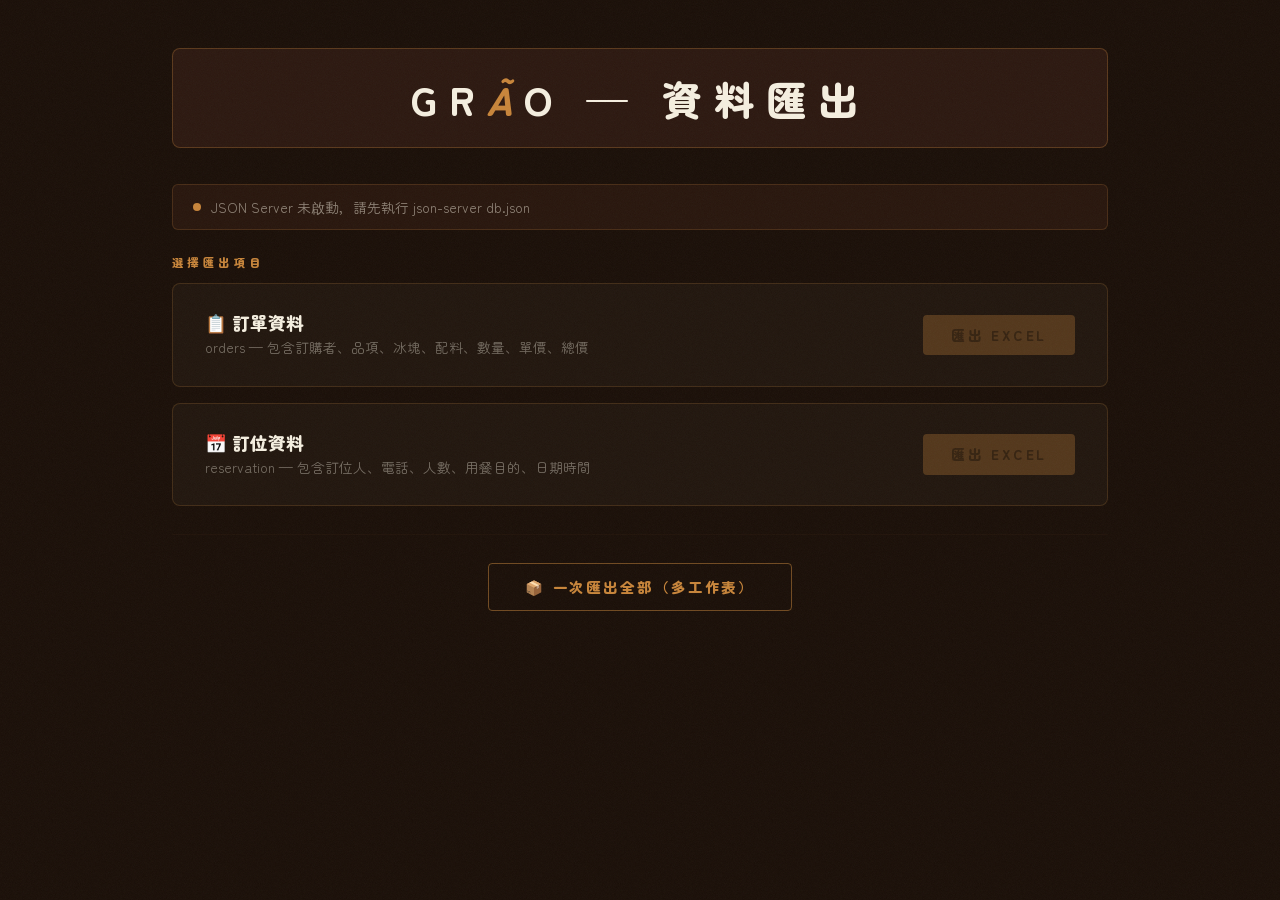
<file: jsonoutput.html>
<!DOCTYPE html>
<html lang="zh-TW">
<head>
<meta charset="UTF-8">
<meta name="viewport" content="width=device-width, initial-scale=1.0">
<title>GRÃO — 資料匯出</title>
<link rel="stylesheet" href="CSS (1)/bootstrap.css">
<link rel="stylesheet" href="CSS (1)/20260127-2 (1).css">
<script src="JS/xlsx.full.min.js"></script>
<style>
    *, a, button { cursor: none !important; }

    body {
        background: #1A0F08;
        color: #F5EFE0;
        font-family: 'Zen Maru Gothic', sans-serif;
        min-height: 100vh;
    }

    .container { max-width: 960px; padding-top: 48px; padding-bottom: 80px; }

    .page-title {
        font-size: clamp(1.8rem, 5vw, 2.5rem);
        letter-spacing: 0.3em;
        color: #F5EFE0;
        text-align: center;
        background: #2C1810;
        border: 1px solid rgba(200,133,58,0.3);
        border-radius: 8px;
        padding: 20px 12px 18px;
        margin-bottom: 36px;
    }
    .page-title span { color: #C8853A; font-style: italic; }

    .section-label {
        font-size: 0.7rem;
        letter-spacing: 0.4em;
        text-transform: uppercase;
        color: #C8853A;
        margin-bottom: 12px;
        display: block;
    }

    /* 匯出卡片 */
    .export-card {
        background: rgba(245,239,224,0.03);
        border: 1px solid rgba(200,133,58,0.2);
        border-radius: 8px;
        padding: 28px 32px;
        margin-bottom: 16px;
        display: flex;
        align-items: center;
        justify-content: space-between;
        flex-wrap: wrap;
        gap: 16px;
        transition: background 0.3s, border-color 0.3s;
    }
    .export-card:hover {
        background: rgba(245,239,224,0.05);
        border-color: rgba(200,133,58,0.4);
    }
    .export-card-info h3 {
        font-size: 1.1rem;
        color: #F5EFE0;
        margin-bottom: 4px;
    }
    .export-card-info p {
        font-size: 0.85rem;
        color: rgba(245,239,224,0.4);
        margin: 0;
    }

    .btn-export {
        background: #C8853A;
        color: #1A0F08;
        border: none;
        letter-spacing: 0.2em;
        text-transform: uppercase;
        padding: 10px 28px;
        border-radius: 4px;
        font-size: 0.85rem;
        transition: background 0.3s, transform 0.2s;
        white-space: nowrap;
    }
    .btn-export:hover { background: #D4A853; transform: translateY(-1px); }
    .btn-export:disabled { background: rgba(200,133,58,0.3); color: rgba(26,15,8,0.5); transform: none; }

    .btn-export-all {
        background: transparent;
        color: #C8853A;
        border: 1px solid rgba(200,133,58,0.5);
        letter-spacing: 0.2em;
        text-transform: uppercase;
        padding: 12px 36px;
        border-radius: 4px;
        font-size: 0.9rem;
        transition: all 0.3s;
    }
    .btn-export-all:hover {
        background: rgba(200,133,58,0.1);
        border-color: #C8853A;
        color: #D4A853;
    }

    /* 狀態提示 */
    .status-bar {
        background: rgba(44,24,16,0.8);
        border: 1px solid rgba(200,133,58,0.2);
        border-radius: 6px;
        padding: 12px 20px;
        font-size: 0.85rem;
        color: rgba(245,239,224,0.5);
        margin-bottom: 24px;
        display: flex;
        align-items: center;
        gap: 10px;
    }
    .status-dot {
        width: 8px; height: 8px;
        border-radius: 50%;
        background: #5EBB4B;
        flex-shrink: 0;
        animation: pulse 2s infinite;
    }
    .status-dot.error { background: #C8853A; animation: none; }
    @keyframes pulse {
        0%, 100% { opacity: 1; }
        50% { opacity: 0.3; }
    }

    hr.divider {
        border: none;
        border-top: 1px solid rgba(200,133,58,0.15);
        margin: 28px 0;
    }

    /* CURSOR */
    #cursor-dot {
        position: fixed; width: 8px; height: 8px;
        background: #C8853A; border-radius: 50%;
        pointer-events: none; z-index: 10000;
        transform: translate(-50%, -50%);
        transition: width 0.3s, height 0.3s, background 0.3s;
        mix-blend-mode: screen;
    }
    #cursor-ring {
        position: fixed; width: 36px; height: 36px;
        border: 1px solid rgba(200,133,58,0.5); border-radius: 50%;
        pointer-events: none; z-index: 10000;
        transform: translate(-50%, -50%);
        transition: width 0.4s cubic-bezier(.23,1,.32,1), height 0.4s cubic-bezier(.23,1,.32,1);
        mix-blend-mode: screen;
    }
    body.cursor-hover #cursor-dot  { width: 16px; height: 16px; background: #D4A853; }
    body.cursor-hover #cursor-ring { width: 56px; height: 56px; border-color: rgba(212,168,83,0.5); }
    #trail-canvas { position: fixed; inset: 0; pointer-events: none; z-index: 9997; opacity: 0.25; }
</style>
</head>
<body>

<div id="cursor-dot"></div>
<div id="cursor-ring"></div>
<canvas id="trail-canvas"></canvas>

<div class="container">
    <div class="page-title fw-900">GR<span>Ã</span>O — 資料匯出</div>

    <div id="status-bar" class="status-bar">
        <div class="status-dot" id="status-dot"></div>
        <span id="status-text">正在連線至 JSON Server...</span>
    </div>

    <span class="section-label fw-900">選擇匯出項目</span>

    <!-- 訂單 -->
    <div class="export-card">
        <div class="export-card-info">
            <h3 class="fw-900">📋 訂單資料 <span id="orders-count" style="color:#C8853A;font-size:0.85rem;"></span></h3>
            <p>orders — 包含訂購者、品項、冰塊、配料、數量、單價、總價</p>
        </div>
        <button class="btn-export fw-900" id="btn-orders" onclick="exportSheet('orders')">匯出 Excel</button>
    </div>

    <!-- 訂位 -->
    <div class="export-card">
        <div class="export-card-info">
            <h3 class="fw-900">📅 訂位資料 <span id="reservation-count" style="color:#C8853A;font-size:0.85rem;"></span></h3>
            <p>reservation — 包含訂位人、電話、人數、用餐目的、日期時間</p>
        </div>
        <button class="btn-export fw-900" id="btn-reservation" onclick="exportSheet('reservation')">匯出 Excel</button>
    </div>

    <hr class="divider">

    <div class="text-center">
        <button class="btn-export-all fw-900" onclick="exportAll()">📦 一次匯出全部（多工作表）</button>
    </div>
</div>

<script>
const BASE = 'http://localhost:3000';

// 欄位中文對照
const HEADERS = {
    orders: {
        id: 'ID', username: '訂購者', pname: '品項', ice: '冰塊',
        toppings: '配料', quantity: '數量', unit_price: '單價',
        topping_fee: '配料費', total_price: '總價', remark: '備註',
        status: '狀態', date: '日期', time: '時間', created_at: '建立時間', updated_at: '更新時間'
    },
    reservation: {
        id: 'ID', username: '訂位人', phone: '電話', member: '人數', guests: '用餐人數',
        purpose: '用餐目的', date: '訂位日期', time: '訂位時間',
        remark: '備註', created_at: '建立時間'
    }
};

// 資料格式化
function formatRow(item, type) {
    const map = HEADERS[type] || {};
    const row = {};
    for (const [key, label] of Object.entries(map)) {
        if (key in item) {
            let val = item[key];
            if (Array.isArray(val)) val = val.join('、');
            row[label] = val ?? '';
        }
    }
    return row;
}

// 從 JSON Server 拉資料
async function fetchData(endpoint) {
    const res = await fetch(`${BASE}/${endpoint}`);
    if (!res.ok) throw new Error(`無法取得 ${endpoint}`);
    return res.json();
}

// 匯出單一工作表
async function exportSheet(type) {
    const btn = document.getElementById(`btn-${type}`);
    btn.disabled = true;
    btn.textContent = '匯出中...';
    try {
        const data = await fetchData(type);
        const rows = data.map(item => formatRow(item, type));
        const ws = XLSX.utils.json_to_sheet(rows);

        // 欄寬自動調整
        const cols = Object.keys(rows[0] || {});
        ws['!cols'] = cols.map(k => ({ wch: Math.max(k.length * 2, 12) }));

        const wb = XLSX.utils.book_new();
        XLSX.utils.book_append_sheet(wb, ws, type === 'orders' ? '訂單' : '訂位');

        const filename = `GRÃO_${type}_${new Date().toLocaleDateString('zh-TW').replace(/\//g,'-')}.xlsx`;
        XLSX.writeFile(wb, filename);

        btn.textContent = '✓ 完成';
        setTimeout(() => { btn.textContent = '匯出 Excel'; btn.disabled = false; }, 2000);
    } catch (e) {
        btn.textContent = '✗ 失敗';
        btn.disabled = false;
        alert('匯出失敗，請確認 JSON Server 正在執行中');
    }
}

// 匯出全部（多工作表）
async function exportAll() {
    try {
        const [orders, reservation] = await Promise.all([
            fetchData('orders'),
            fetchData('reservation')
        ]);

        const wb = XLSX.utils.book_new();

        const wsOrders = XLSX.utils.json_to_sheet(orders.map(i => formatRow(i, 'orders')));
        wsOrders['!cols'] = Object.keys(HEADERS.orders).map(() => ({ wch: 16 }));
        XLSX.utils.book_append_sheet(wb, wsOrders, '訂單');

        const wsResv = XLSX.utils.json_to_sheet(reservation.map(i => formatRow(i, 'reservation')));
        wsResv['!cols'] = Object.keys(HEADERS.reservation).map(() => ({ wch: 16 }));
        XLSX.utils.book_append_sheet(wb, wsResv, '訂位');

        const filename = `GRÃO_全部資料_${new Date().toLocaleDateString('zh-TW').replace(/\//g,'-')}.xlsx`;
        XLSX.writeFile(wb, filename);
    } catch (e) {
        alert('匯出失敗，請確認 JSON Server 正在執行中');
    }
}

// 連線狀態檢查
async function checkStatus() {
    const dot = document.getElementById('status-dot');
    const text = document.getElementById('status-text');
    try {
        const [o, r] = await Promise.all([fetchData('orders'), fetchData('reservation')]);
        dot.className = 'status-dot';
        text.textContent = `JSON Server 連線正常 ─ 訂單 ${o.length} 筆 / 訂位 ${r.length} 筆`;
        document.getElementById('orders-count').textContent = `(${o.length} 筆)`;
        document.getElementById('reservation-count').textContent = `(${r.length} 筆)`;
    } catch {
        dot.className = 'status-dot error';
        text.textContent = 'JSON Server 未啟動，請先執行 json-server db.json';
        document.querySelectorAll('.btn-export').forEach(b => b.disabled = true);
    }
}

checkStatus();

// Cursor
(function () {
    const canvas = document.getElementById('trail-canvas');
    const ctx = canvas.getContext('2d');
    canvas.width = window.innerWidth; canvas.height = window.innerHeight;
    let mx = -200, my = -200, cx = 0, cy = 0;
    const trail = [], MAX = 28;
    document.addEventListener('mousemove', e => { mx = e.clientX; my = e.clientY; });
    function lerp(a, b, t) { return a + (b - a) * t; }
    function animateTrail() {
        requestAnimationFrame(animateTrail);
        cx = lerp(cx, mx, 0.18); cy = lerp(cy, my, 0.18);
        trail.push({ x: cx, y: cy });
        if (trail.length > MAX) trail.shift();
        ctx.clearRect(0, 0, canvas.width, canvas.height);
        for (let i = 1; i < trail.length; i++) {
            const p0 = trail[i-1], p1 = trail[i];
            ctx.beginPath(); ctx.moveTo(p0.x, p0.y); ctx.lineTo(p1.x, p1.y);
            ctx.strokeStyle = `rgba(200,133,58,${(i/trail.length)*0.35})`;
            ctx.lineWidth = (i/trail.length)*7; ctx.lineCap = 'round'; ctx.stroke();
        }
    }
    animateTrail();
    window.addEventListener('resize', () => { canvas.width = window.innerWidth; canvas.height = window.innerHeight; });
    const dot = document.getElementById('cursor-dot'), ring = document.getElementById('cursor-ring');
    let rx = 0, ry = 0;
    function animCursor() {
        requestAnimationFrame(animCursor);
        dot.style.left = mx + 'px'; dot.style.top = my + 'px';
        rx += (mx - rx) * 0.12; ry += (my - ry) * 0.12;
        ring.style.left = rx + 'px'; ring.style.top = ry + 'px';
    }
    animCursor();
    document.querySelectorAll('a, button').forEach(el => {
        el.addEventListener('mouseenter', () => document.body.classList.add('cursor-hover'));
        el.addEventListener('mouseleave', () => document.body.classList.remove('cursor-hover'));
    });
})();
</script>

</body>
</html>
</file>
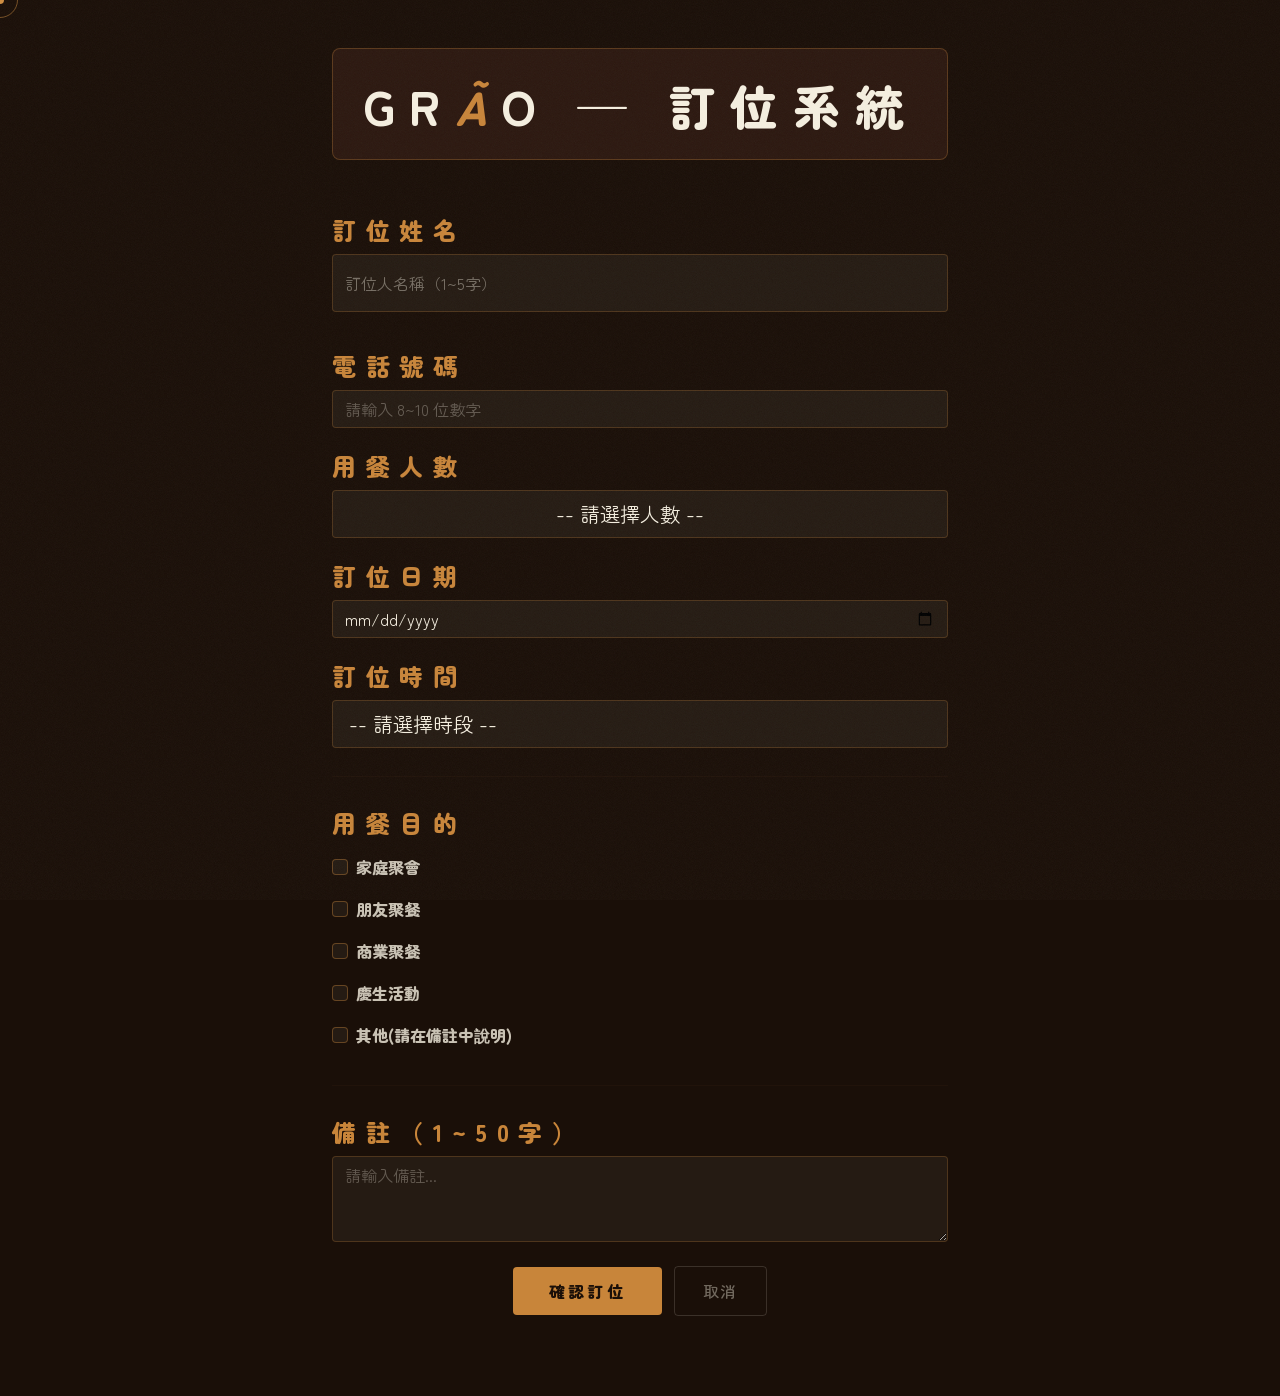
<file: reservation.html>
<!DOCTYPE html>
<html lang="zh-TW">

<head>
    <meta charset="UTF-8">
    <meta name="viewport" content="width=device-width, initial-scale=1.0">
    <title>GRÃO — 訂位系統</title>
    <link rel="stylesheet" href="CSS (1)/bootstrap.css">
    <link rel="stylesheet" href="CSS (1)/20260127-2 (1).css">
    <style>
        /* ── 覆蓋系統游標 ── */
        *, a, button, input, select, textarea, label {
            cursor: none !important;
        }

        /* ── 咖啡色系主題 ── */
        body {
            background: #1A0F08;
            color: #F5EFE0;
            font-family: 'Zen Maru Gothic', sans-serif;
        }

        .container {
            max-width: 640px;
            padding-top: 48px;
            padding-bottom: 80px;
        }

        /* 標題 */
        .page-title {
            font-size: clamp(2rem, 6vw, 3rem);
            /* font-weight via .fw-900 */
            letter-spacing: 0.3em;
            color: #F5EFE0;
            text-align: center;
            background: #2C1810;
            border: 1px solid rgba(200,133,58,0.3);
            border-radius: 8px;
            padding: 20px 12px 18px;
            margin-bottom: 32px;
        }
        .page-title span { color: #C8853A; font-style: italic; }

        /* 區塊標籤 */
        .field-label {
            font-size: 1.5rem;
            letter-spacing: 0.4em;
            text-transform: uppercase;
            color: #C8853A;
            margin-bottom: 6px;
            margin-top: 20px;
            display: block;
        }

        /* input / select / textarea */
        .form-control, .form-select {
            background: rgba(245,239,224,0.05) !important;
            border: 1px solid rgba(200,133,58,0.25) !important;
            color: #F5EFE0 !important;
            border-radius: 4px !important;
        }
        .form-control::placeholder { color: rgba(245,239,224,0.3) !important; }
        .form-control:focus, .form-select:focus {
            background: rgba(245,239,224,0.08) !important;
            border-color: #C8853A !important;
            box-shadow: 0 0 0 2px rgba(200,133,58,0.2) !important;
            color: #F5EFE0 !important;
        }
        .form-select option { background: #2C1810; color: #F5EFE0; }

        /* floating label */
        .form-floating label { color: rgba(245,239,224,0.4) !important; }
        .form-floating > .form-control:focus ~ label,
        .form-floating > .form-control:not(:placeholder-shown) ~ label {
            color: #C8853A !important;
        }

        /* checkbox */
        .form-check-input {
            background-color: rgba(245,239,224,0.05) !important;
            border-color: rgba(200,133,58,0.4) !important;
        }
        .form-check-input:checked {
            background-color: #C8853A !important;
            border-color: #C8853A !important;
        }
        .form-check-label { color: rgba(245,239,224,0.8); }

        /* valid / invalid */
        .valid-feedback   { color: #5EBB4B; }
        .invalid-feedback { color: #C8853A; }

        /* 備註區塊 */
        .section-divider {
            border: none;
            border-top: 1px solid rgba(200,133,58,0.15);
            margin: 28px 0;
        }

        /* 確認 / 取消 按鈕 */
        .btn-confirm {
            background: #C8853A;
            color: #1A0F08;
            border: none;
            /* font-weight via .fw-900 */
            letter-spacing: 0.2em;
            text-transform: uppercase;
            padding: 12px 36px;
            border-radius: 4px;
            transition: background 0.3s, transform 0.2s;
        }
        .btn-confirm:hover { background: #D4A853; transform: translateY(-1px); }

        .btn-cancel {
            background: transparent;
            color: rgba(245,239,224,0.4);
            border: 1px solid rgba(245,239,224,0.15);
            /* font-weight via .fw-500 */
            letter-spacing: 0.1em;
            padding: 12px 28px;
            border-radius: 4px;
            transition: border-color 0.3s, color 0.3s;
        }
        .btn-cancel:hover { border-color: rgba(245,239,224,0.4); color: #F5EFE0; }

        /* 明細區塊 */
        .showcast { margin-top: 40px; }
        .detail-title {
            font-size: clamp(1.5rem, 4vw, 2rem);
            /* font-weight via .fw-900 */
            letter-spacing: 0.2em;
            color: #D4A853;
            text-align: center;
            border: 1px solid rgba(200,133,58,0.3);
            border-radius: 8px;
            padding: 16px;
            margin-bottom: 16px;
            background: rgba(44,24,16,0.6);
        }
        #showlist {
            background: rgba(245,239,224,0.03);
            border: 1px solid rgba(200,133,58,0.2) !important;
            border-radius: 8px !important;
        }
        #showlist h1 {
            font-size: 1.1rem;
            color: #F5EFE0;
            border-bottom: 1px solid rgba(245,239,224,0.06);
            padding: 10px 0;
            margin: 0;
        }
        #showlist h1:last-child { border-bottom: none; }

        .btn-order {
            background: #C8853A;
            color: #1A0F08;
            border: none;
            /* font-weight via .fw-900 */
            letter-spacing: 0.2em;
            text-transform: uppercase;
            padding: 14px 48px;
            border-radius: 4px;
            margin-top: 16px;
            transition: background 0.3s;
        }
        .btn-order:hover { background: #D4A853; }

        /* ── CUSTOM CURSOR ── */
        #cursor-dot {
            position: fixed;
            width: 8px; height: 8px;
            background: #C8853A;
            border-radius: 50%;
            pointer-events: none;
            z-index: 10000;
            transform: translate(-50%, -50%);
            transition: width 0.3s, height 0.3s, background 0.3s;
            mix-blend-mode: screen;
        }
        #cursor-ring {
            position: fixed;
            width: 36px; height: 36px;
            border: 1px solid rgba(200,133,58,0.5);
            border-radius: 50%;
            pointer-events: none;
            z-index: 10000;
            transform: translate(-50%, -50%);
            transition: width 0.4s cubic-bezier(.23,1,.32,1), height 0.4s cubic-bezier(.23,1,.32,1), opacity 0.3s;
            mix-blend-mode: screen;
        }
        body.cursor-hover #cursor-dot  { width: 16px; height: 16px; background: #D4A853; }
        body.cursor-hover #cursor-ring { width: 56px; height: 56px; border-color: rgba(212,168,83,0.5); }

        /* ── MOTION BLUR TRAIL ── */
        #trail-canvas {
            position: fixed;
            inset: 0;
            pointer-events: none;
            z-index: 9997;
            opacity: 0.25;
        }
    </style>
</head>

<body>

    <!-- CURSOR -->
    <div id="cursor-dot"></div>
    <div id="cursor-ring"></div>
    <canvas id="trail-canvas"></canvas>

    <div class="container">
        <div class="page-title fw-900">GR<span>Ã</span>O — 訂位系統</div>

        <div class="row mt-2">
            <span class="field-label fw-900">訂位姓名</span>
            <div class="col-12">
                <div class="form-floating mb-3">
                    <input type="text" class="form-control" placeholder="" id="name01">
                    <label for="">訂位人名稱（1~5字）</label>
                    <div class="valid-feedback">輸入符合規定</div>
                    <div class="invalid-feedback">輸入不符合規定</div>
                </div>
            </div>
        </div>

        <span class="field-label fw-900">電話號碼</span>
        <div class="row">
            <div class="col-12">
                <input type="text" class="form-control" placeholder="請輸入 8~10 位數字" id="name02">
                <div class="valid-feedback">輸入符合規定</div>
                <div class="invalid-feedback">輸入不符合規定</div>
            </div>
        </div>

        <span class="field-label fw-900">用餐人數</span>
        <div class="row my-1">
            <div class="col-12">
                <select name="" id="people" class="form-select form-select-lg">
                    <option value="" class="text-center" disabled selected>-- 請選擇人數 --</option>
                    <option value="1~2人">1~2人</option>
                    <option value="3~4人">3~4人</option>
                    <option value="4~8人">4~8人</option>
                    <option value="8人以上">8人以上（請先預繳訂金）</option>
                </select>
            </div>
        </div>

        <span class="field-label fw-900">訂位日期</span>
        <div class="row my-1">
            <div class="col-12">
                <input type="date" class="form-control" id="resv_date">
                <div class="valid-feedback">輸入符合規定</div>
                <div class="invalid-feedback">請選擇日期</div>
            </div>
        </div>

        <span class="field-label fw-900">訂位時間</span>
        <div class="row my-1">
            <div class="col-12">
                <select id="resv_time" class="form-select form-select-lg">
                    <option value="" disabled selected>-- 請選擇時段 --</option>
                    <option value="08:00">08:00</option>
                    <option value="08:30">08:30</option>
                    <option value="09:00">09:00</option>
                    <option value="09:30">09:30</option>
                    <option value="10:00">10:00</option>
                    <option value="10:30">10:30</option>
                    <option value="11:00">11:00</option>
                    <option value="11:30">11:30</option>
                    <option value="12:00">12:00</option>
                    <option value="12:30">12:30</option>
                    <option value="13:00">13:00</option>
                    <option value="13:30">13:30</option>
                    <option value="14:00">14:00</option>
                    <option value="14:30">14:30</option>
                    <option value="15:00">15:00</option>
                    <option value="15:30">15:30</option>
                    <option value="16:00">16:00</option>
                    <option value="16:30">16:30</option>
                    <option value="17:00">17:00</option>
                    <option value="17:30">17:30</option>
                    <option value="18:00">18:00</option>
                    <option value="18:30">18:30</option>
                </select>
                <div class="valid-feedback">輸入符合規定</div>
                <div class="invalid-feedback">請選擇時間</div>
            </div>
        </div>


        <hr class="section-divider">
        <span class="field-label fw-900">用餐目的</span>
        <div class="row">
            <div class="col-12 my-2">
                <div class="form-check">
                    <input type="checkbox" name="add" class="form-check-input name03" value="家庭聚會">
                    <label class="form-check-label fw-900">家庭聚會</label>
                </div>
            </div>
            <div class="col-12 my-2">
                <div class="form-check">
                    <input type="checkbox" name="add" class="form-check-input name03" value="朋友聚餐">
                    <label class="form-check-label fw-900">朋友聚餐</label>
                </div>
            </div>
            <div class="col-12 my-2">
                <div class="form-check">
                    <input type="checkbox" name="add" class="form-check-input name03" value="商業聚餐">
                    <label class="form-check-label fw-900">商業聚餐</label>
                </div>
            </div>
            <div class="col-12 my-2">
                <div class="form-check">
                    <input type="checkbox" name="add" class="form-check-input name03" value="慶生活動">
                    <label class="form-check-label fw-900">慶生活動</label>
                </div>
            </div>
            <div class="col-12 my-2">
                <div class="form-check">
                    <input type="checkbox" name="add" class="form-check-input name03" value="其他">
                    <label class="form-check-label fw-900">其他(請在備註中說明)</label>
                </div>
            </div>
        </div>

        <hr class="section-divider">
        <span class="field-label fw-900">備註（1~50字）</span>
        <div class="row mb-3">
            <div class="col-12">
                <textarea id="remark" class="form-control" rows="3" placeholder="請輸入備註..."></textarea>
            </div>
        </div>

        <div class="text-center mt-4">
            <button class="btn btn-confirm fw-900 me-2" id="check">確認訂位</button>
            <button class="btn btn-cancel fw-500">取消</button>
        </div>

        <div class="showcast d-none">
            <div class="col-md-12 mt-5">
                <div class="detail-title fw-900">訂位明細</div>
            </div>
            <div class="border border-3 rounded-4 shadow-sm p-3 mb-2" id="showlist">
                <h1 class="fw-900">訂位資訊載入中...</h1>
            </div>
            <div class="text-center">
                <button class="btn btn-order fw-900 reservation_btn">確認訂單</button>
            </div>
        </div>
    </div>

    <script src="JS/bootstrap.bundle.js"></script>
    <script src="JS/jquery-4.0.0.js"></script>
    <script>
        let flag_name01 = false;
        let flag_name02 = false;
        let flag_ice = false;
        let flag_date = false;
        let flag_time = false;
        let flag_chk_content = [];
        let uniPrice = 0;
        let totalPrice = 0;
        let chk_content = [];

        $(function () {
            $('#name01').blur(function () {
                if ($(this).val().length > 0 && $(this).val().length < 6) {
                    $(this).removeClass("is-invalid").addClass("is-valid");
                    flag_name01 = true;
                } else {
                    $(this).removeClass("is-valid").addClass("is-invalid");
                    flag_name01 = false;
                }
            });

            $('#name02').blur(function () {
                if ($(this).val().length > 8 && $(this).val().length < 11) {
                    $(this).removeClass("is-invalid").addClass("is-valid");
                    flag_name02 = true;
                } else {
                    $(this).removeClass("is-valid").addClass("is-invalid");
                    flag_name02 = false;
                }
            });


            $('#resv_date').on('change', function () {
                if ($(this).val()) {
                    $(this).removeClass("is-invalid").addClass("is-valid");
                    flag_date = true;
                } else {
                    $(this).removeClass("is-valid").addClass("is-invalid");
                    flag_date = false;
                }
            });

            $('#resv_time').on('change', function () {
                if ($(this).val()) {
                    $(this).removeClass("is-invalid").addClass("is-valid");
                    flag_time = true;
                } else {
                    $(this).removeClass("is-valid").addClass("is-invalid");
                    flag_time = false;
                }
            });

            $('#people').change(function () {
                $(this).removeClass("is-invalid").addClass("is-valid");
                flag_ice = true;
            });

            $("#check").click(function () {
                if (flag_name01 && flag_name02 && flag_ice && flag_date && flag_time) {
                    chk_content = [];
                    $("input[name='add']:checked").each(function () {
                        chk_content.push($(this).val());
                    });
                    $('.showcast').removeClass('d-none');
                    let strHTML = `<h1 class="fw-900">訂位人: ${$('#name01').val()}</h1>
                                   <h1 class="fw-900">電話: ${$('#name02').val()}</h1>
                                   <h1 class="fw-900">用餐人數: ${$('#people').val()}</h1>
                                   <h1 class="fw-900">訂位日期: ${$('#resv_date').val()}</h1>
                                   <h1 class="fw-900">訂位時間: ${$('#resv_time').val()}</h1>
                                   <h1 class="fw-900">用餐目的: ${chk_content.join("、") || '未填寫'}</h1>
                                   <h1 class="fw-900">備註: ${$('#remark').val() || '無'}</h1>`;
                    $("#showlist").html(strHTML);
                } else {
                    alert("表單欄位有錯!");
                }
            });

            $(".reservation_btn").click(function () {
                let reservationData = {
                    username: $('#name01').val(),
                    phone: $('#name02').val(),
                    member: $('#people').val(),
                    date: $('#resv_date').val(),
                    time: $('#resv_time').val(),
                    purpose: chk_content,
                    remark: $('#remark').val(),
                    created_at: new Date().toLocaleString()
                };
                $.ajax({
                    type: "POST",
                    url: "http://localhost:3000/reservation",
                    contentType: "application/json",
                    data: JSON.stringify(reservationData),
                    success: function (data) { alert("訂位成功!"); },
                    error: function () { alert("訂位失敗!"); }
                });
            });
        });
    </script>

    <!-- ── CURSOR & TRAIL SCRIPTS ── -->
    <script>
        /* ═══════════════════════════════════════════
           MOTION BLUR TRAIL CANVAS
        ═══════════════════════════════════════════ */
        (function () {
            const canvas = document.getElementById('trail-canvas');
            const ctx = canvas.getContext('2d');
            canvas.width = window.innerWidth;
            canvas.height = window.innerHeight;

            let mx = -200, my = -200;
            const trail = [];
            const MAX = 28;

            document.addEventListener('mousemove', e => { mx = e.clientX; my = e.clientY; });

            function lerp(a, b, t) { return a + (b - a) * t; }

            let cx = mx, cy = my;
            function animateTrail() {
                requestAnimationFrame(animateTrail);
                cx = lerp(cx, mx, 0.18);
                cy = lerp(cy, my, 0.18);
                trail.push({ x: cx, y: cy });
                if (trail.length > MAX) trail.shift();

                ctx.clearRect(0, 0, canvas.width, canvas.height);
                for (let i = 1; i < trail.length; i++) {
                    const p0 = trail[i - 1], p1 = trail[i];
                    const alpha = (i / trail.length) * 0.35;
                    const radius = (i / trail.length) * 7;
                    ctx.beginPath();
                    ctx.moveTo(p0.x, p0.y);
                    ctx.lineTo(p1.x, p1.y);
                    ctx.strokeStyle = `rgba(200,133,58,${alpha})`;
                    ctx.lineWidth = radius;
                    ctx.lineCap = 'round';
                    ctx.stroke();
                }
            }
            animateTrail();

            window.addEventListener('resize', () => {
                canvas.width = window.innerWidth;
                canvas.height = window.innerHeight;
            });
        })();

        /* ═══════════════════════════════════════════
           CUSTOM CURSOR
        ═══════════════════════════════════════════ */
        (function () {
            const dot = document.getElementById('cursor-dot');
            const ring = document.getElementById('cursor-ring');
            let rx = 0, ry = 0, mx = 0, my = 0;

            document.addEventListener('mousemove', e => { mx = e.clientX; my = e.clientY; });

            function animCursor() {
                requestAnimationFrame(animCursor);
                dot.style.left = mx + 'px';
                dot.style.top = my + 'px';
                rx += (mx - rx) * 0.12;
                ry += (my - ry) * 0.12;
                ring.style.left = rx + 'px';
                ring.style.top = ry + 'px';
            }
            animCursor();

            document.querySelectorAll('a, button, input, select, textarea, label, .form-check').forEach(el => {
                el.addEventListener('mouseenter', () => document.body.classList.add('cursor-hover'));
                el.addEventListener('mouseleave', () => document.body.classList.remove('cursor-hover'));
            });
        })();
    </script>

</body>
</html>
</file>
<file: CSS (1)/20260127-2 (1).css>
/* 字型Google font */
/* @import url('https://fonts.googleapis.com/css2?family=Noto+Sans+TC:wght@100..900&display=swap'); */

/* @import url('https://fonts.googleapis.com/css2?family=Dela+Gothic+One&display=swap'); */

@import url('https://fonts.googleapis.com/css2?family=Zen+Maru+Gothic:wght@300;400;500;700;900&display=swap');

body {
    /* font-family: "Noto Sans TC", sans-serif; */

    /* font-family: "Dela Gothic One", sans-serif; */

    font-family: "Zen Maru Gothic", sans-serif;

}



:root {
    --color-1c: #E4DACE;
    --color-2c: #E5BB4B;
    --color-3c: #D88E2F;
    --color-4c: #498EAF;
    --color-5c: #631F16;
    --color-6c: #5EBB4B;
    /* 暖調混色系 ⭐推薦 */
    --blend-sunset: #DC9C3D;
    /* #D88E2F + #E5BB4B 混合 */
    --blend-terracotta: #A6563A;
    /* #D88E2F + #631F16 混合 */
    --blend-sage: #6FA757;
    /* #5EBB4B + #498EAF 混合 */
    --blend-sand: #E7C482;
    /* #E4DACE + #E5BB4B 混合 */
    --blend-clay: #937053;
    /* #631F16 + #E4DACE 混合 */
    --blend-teal: #579F7D;
    /* #498EAF + #5EBB4B 混合 */
    /* 深淺混調 */
    --mixed-bronze: #8E5823;
    /* #D88E2F + #631F16 混合 */
    --mixed-olive: #6EA44D;
    /* #5EBB4B + #631F16 混合 */
    --mixed-slate: #5E8398;
    /* #498EAF + #631F16 混合 */
    --mixed-gold: #DFB456;
    /* #E5BB4B + #D88E2F 混合 */
    --mixed-mint: #74BB56;
    /* #5EBB4B + #E5BB4B 混合 */
    --mixed-ocean: #63A27D;
    /* #498EAF + #5EBB4B 混合 */
    /* 三色混調 */
    --triple-autumn: #B28E40;
    /* #D88E2F + #E5BB4B + #631F16 */
    --triple-forest: #628E6D;
    /* #5EBB4B + #498EAF + #631F16 */
    --triple-sunset: #CD9C52;
    /* #D88E2F + #E5BB4B + #E4DACE */
    --triple-earth: #8B7152;
    /* #631F16 + #D88E2F + #E4DACE */
    --triple-meadow: #81A66F;
    /* #5EBB4B + #E4DACE + #498EAF */
    --triple-dusk: #7A7B6E;
    /* #498EAF + #631F16 + #E4DACE */
    /* 柔和混色 */
    --soft-apricot: #E3AE6D;
    /* #E5BB4B + #E4DACE + #D88E2F */
    --soft-moss: #85B076;
    /* #5EBB4B + #E4DACE 混合 */
    --soft-storm: #7EA0A4;
    /* #498EAF + #E4DACE 混合 */
    --soft-cocoa: #946B5A;
    /* #631F16 + #D88E2F + #E4DACE */
    --soft-honey: #E8C179;
    /* #E5BB4B + #E4DACE 混合 */
    --soft-pine: #74A77D;
    /* #5EBB4B + #498EAF + #E4DACE */
    /* 對比混調 */
    --contrast-rust: #AA6E32;
    /* #D88E2F + #631F16 深度混合 */
    --contrast-seafoam: #6DAA87;
    /* #5EBB4B + #498EAF 均勻混合 */
    --contrast-amber: #D5A045;
    /* #E5BB4B + #D88E2F 混合 */
    --contrast-taupe: #AE9380;
    /* #631F16 + #E4DACE + #D88E2F */
    --contrast-jade: #5CA96F;
    /* #5EBB4B + #498EAF 偏綠 */
    --contrast-camel: #C99A64;
    /* #D88E2F + #E5BB4B + #E4DACE */
    /* 灰調混色 */
    --muted-copper: #A57D56;
    /* #D88E2F + #631F16 + #498EAF */
    --muted-olive: #7A9569;
    /* #5EBB4B + #631F16 + #E4DACE */
    --muted-steel: #748A8F;
    /* #498EAF + #631F16 + #E4DACE */
    --muted-brass: #B89C63;
    /* #E5BB4B + #631F16 + #498EAF */
    --muted-sage: #8DA27B;
    /* #5EBB4B + #E4DACE + #631F16 */
    --muted-denim: #6D8588;
    /* #498EAF + #631F16 混合 */
}

/* 文字相關 */
.fw-100 {
    font-weight: 100;
}

.fw-200 {
    font-weight: 200;
}

.fw-300 {
    font-weight: 300;
}

.fw-400 {
    font-weight: 400;
}

.fw-500 {
    font-weight: 500;
}

.fw-600 {
    font-weight: 600;
}

.fw-700 {
    font-weight: 700;
}

.fw-800 {
    font-weight: 800;
}

.fw-900 {
    font-weight: 900;
}

.title-1 {
    font-size: 36px;
    font-weight: 900;
    color: var(--blend-sand);
}

.title-2 {
    font-size: 63px;
    font-weight: 900;
    color: var(--contrast-camel);
    text-shadow:
        2px 2px var(--color-5c),
        10px 10px 6px var(--blend-terracotta);
    letter-spacing: 15px;
}

.title-3 {
    font-size: 61px;
    font-weight: 900;
    color: var(--blend-teal);
    text-shadow: 2px 2px 2px var(--blend-sunset),
        5px 5px 5px var(--blend-sage);
}

.title-4 {
    font-size: 66px;
    font-weight: 900;
    color: var(--color-1c);
    text-shadow: 2px 2px 10px var(--color-2c),
        3px 7px 6px var(--color-4c);
}

.title-5 {
    font-size: 31px;
    font-weight: 900;
    color: var(--blend-clay);
}

.title-6 {
    font-size: 66px;
    font-weight: 900;
    color: var(--mixed-mint);
}

/* moving_l  moving_r  moving_t  moving_b */
.moving_l {
    position: relative;
    overflow: hidden;
}

.moving_l .moving_box {
    position: absolute;
    width: 100%;
    height: 100%;
    background: linear-gradient(50deg, rgba(240, 114, 114, 0.6), rgba(243, 227, 3, 0.904));
    left: -100%;
    color: aquamarine;
    display: flex;
    /* 垂直置中 */
    align-items: center;
    /* 水平置中 */
    justify-content: center;

}


.moving_l:hover .moving_box {
    left: 0;
    /* 慢慢出現，瞬間離開 */
    transition: left 1s;
}
.moving_l-1 {
    position: relative;
    overflow: hidden;
}

.moving_l-1 .moving_box {
    position: absolute;
    width: 100%;
    height: 100%;
    background: 
        linear-gradient(90deg,
            rgba(255, 255, 255, 0.08) 0%,
            transparent 3%,
            transparent 97%,
            rgba(255, 255, 255, 0.08) 100%
        ),
        radial-gradient(circle at 95% 50%, rgba(255, 105, 180, 0.18), transparent 60%),
        radial-gradient(circle at 5% 50%, rgba(100, 149, 237, 0.18), transparent 60%),
        radial-gradient(ellipse at center, rgba(138, 43, 226, 0.05), transparent 70%),
        linear-gradient(90deg, 
            rgba(15, 15, 35, 0.3) 0%, 
            rgba(25, 25, 45, 0.2) 30%,
            rgba(35, 35, 55, 0.15) 50%,
            rgba(25, 25, 45, 0.2) 70%,
            rgba(15, 15, 35, 0.3) 100%
        );
    left: -150%;
    color: rgba(255, 255, 255, 0.9);
    display: flex;
    align-items: center;
    justify-content: center;
    font-weight: 400;
    letter-spacing: 0.1em;
    text-shadow: 
        -2px 0 15px rgba(100, 149, 237, 0.6),
        2px 0 15px rgba(255, 105, 180, 0.6),
        0 0 30px rgba(138, 43, 226, 0.4),
        0 3px 6px rgba(0, 0, 0, 0.5);
    backdrop-filter: blur(22px) saturate(160%) brightness(1.05);
    -webkit-backdrop-filter: blur(22px) saturate(160%) brightness(1.05);
    border-left: 3px solid rgba(100, 149, 237, 0.4);
    border-right: 1px solid rgba(255, 105, 180, 0.2);
    border-top: 1px solid rgba(255, 255, 255, 0.1);
    border-bottom: 1px solid rgba(255, 255, 255, 0.1);
    box-shadow: 
        inset 3px 0 16px rgba(100, 149, 237, 0.2),
        inset -3px 0 16px rgba(255, 105, 180, 0.15),
        -8px 0 40px rgba(100, 149, 237, 0.2),
        8px 0 40px rgba(255, 105, 180, 0.15);
    overflow: hidden;
}

.moving_l-1 .moving_box::before {
    content: '';
    position: absolute;
    left: 0;
    top: 0;
    width: 100%;
    height: 100%;
    background: linear-gradient(90deg,
        rgba(100, 149, 237, 0.15) 0%,
        transparent 50%,
        rgba(255, 105, 180, 0.15) 100%
    );
    opacity: 0;
    animation: pulse-horizontal 2s ease-in-out infinite;
}

@keyframes pulse-horizontal {
    0%, 100% { opacity: 0; transform: scaleX(0.95); }
    50% { opacity: 1; transform: scaleX(1); }
}

.moving_l-1:hover .moving_box {
    left: 0;
    transition: all 1s cubic-bezier(0.25, 0.46, 0.45, 0.94);
    background: 
        linear-gradient(90deg,
            rgba(255, 255, 255, 0.12) 0%,
            transparent 3%,
            transparent 97%,
            rgba(255, 255, 255, 0.12) 100%
        ),
        radial-gradient(circle at 95% 50%, rgba(255, 105, 180, 0.28), transparent 55%),
        radial-gradient(circle at 5% 50%, rgba(100, 149, 237, 0.28), transparent 55%),
        radial-gradient(ellipse at center, rgba(138, 43, 226, 0.08), transparent 65%),
        linear-gradient(90deg, 
            rgba(20, 20, 40, 0.4) 0%, 
            rgba(30, 30, 50, 0.3) 30%,
            rgba(40, 40, 60, 0.25) 50%,
            rgba(30, 30, 50, 0.3) 70%,
            rgba(20, 20, 40, 0.4) 100%
        );
    border-left: 3px solid rgba(100, 149, 237, 0.6);
    border-right: 1px solid rgba(255, 105, 180, 0.3);
    box-shadow: 
        inset 4px 0 20px rgba(100, 149, 237, 0.3),
        inset -4px 0 20px rgba(255, 105, 180, 0.25),
        -12px 0 60px rgba(100, 149, 237, 0.3),
        12px 0 60px rgba(255, 105, 180, 0.25),
        0 0 100px rgba(138, 43, 226, 0.1);
}


.moving_r {
    position: relative;
    overflow: hidden;
}

.moving_r .moving_box {
    position: absolute;
    width: 100%;
    height: 100%;
    background: linear-gradient(50deg, rgba(240, 114, 114, 0.6), rgba(243, 227, 3, 0.904));
    right: -100%;
    color: aquamarine;
    display: flex;
    /* 垂直置中 */
    align-items: center;
    /* 水平置中 */
    justify-content: center;
    /* 慢慢出現和慢慢離開 */
    transition: right 1s;

}


.moving_r:hover .moving_box {
    right: 0;

}

.moving_t {
    position: relative;
    overflow: hidden;
}

.moving_t .moving_box {
    position: absolute;
    width: 100%;
    height: 100%;
    background: 
        conic-gradient(from 45deg at 30% 30%, 
            rgba(138, 43, 226, 0.08) 0deg,
            transparent 60deg,
            rgba(255, 20, 147, 0.08) 120deg,
            transparent 180deg,
            rgba(0, 191, 255, 0.08) 240deg,
            transparent 300deg,
            rgba(138, 43, 226, 0.08) 360deg
        ),
        radial-gradient(circle at 80% 70%, rgba(255, 215, 0, 0.06), transparent 50%),
        linear-gradient(160deg, 
            rgba(0, 0, 0, 0.15) 0%, 
            rgba(255, 255, 255, 0.04) 50%, 
            rgba(0, 0, 0, 0.15) 100%
        );
    transform: translateY(-100%);
    transition: transform 0.9s cubic-bezier(0.34, 1.56, 0.64, 1);
    color: rgba(255, 255, 255, 0.92);
    display: flex;
    align-items: center;
    justify-content: center;
    font-weight: 300;
    letter-spacing: 0.12em;
    text-transform: uppercase;
    font-size: 0.95em;
    text-shadow: 
        0 0 20px rgba(138, 43, 226, 0.4),
        0 0 40px rgba(0, 191, 255, 0.3),
        0 2px 4px rgba(0, 0, 0, 0.5);
    backdrop-filter: blur(20px) saturate(150%) contrast(120%);
    -webkit-backdrop-filter: blur(20px) saturate(150%) contrast(120%);
    border: 2px solid transparent;
    border-image: linear-gradient(135deg, 
        rgba(255, 255, 255, 0.3), 
        rgba(255, 255, 255, 0.05),
        rgba(138, 43, 226, 0.2)
    ) 1;
    box-shadow: 
        inset 2px 2px 8px rgba(255, 255, 255, 0.15),
        inset -2px -2px 8px rgba(0, 0, 0, 0.2),
        0 8px 32px rgba(138, 43, 226, 0.15);
    overflow: hidden;
}

.moving_t .moving_box::before {
    content: '';
    position: absolute;
    top: -50%;
    left: -50%;
    width: 200%;
    height: 200%;
    background: linear-gradient(45deg, 
        transparent 30%, 
        rgba(255, 255, 255, 0.03) 50%, 
        transparent 70%
    );
    transform: translateY(0);
    animation: shimmer 3s infinite;
}

@keyframes shimmer {
    0% { transform: translateX(-100%) translateY(-100%) rotate(45deg); }
    100% { transform: translateX(100%) translateY(100%) rotate(45deg); }
}

.moving_t:hover .moving_box {
    top: 0;
    transition: all 0.9s cubic-bezier(0.34, 1.56, 0.64, 1);
    background: 
        conic-gradient(from 45deg at 30% 30%, 
            rgba(138, 43, 226, 0.15) 0deg,
            transparent 60deg,
            rgba(255, 20, 147, 0.15) 120deg,
            transparent 180deg,
            rgba(0, 191, 255, 0.15) 240deg,
            transparent 300deg,
            rgba(138, 43, 226, 0.15) 360deg
        ),
        radial-gradient(circle at 80% 70%, rgba(255, 215, 0, 0.12), transparent 50%),
        linear-gradient(160deg, 
            rgba(0, 0, 0, 0.2) 0%, 
            rgba(255, 255, 255, 0.08) 50%, 
            rgba(0, 0, 0, 0.2) 100%
        );
    border-image: linear-gradient(135deg, 
        rgba(255, 255, 255, 0.5), 
        rgba(138, 43, 226, 0.3),
        rgba(0, 191, 255, 0.3)
    ) 1;
    box-shadow: 
        inset 2px 2px 12px rgba(255, 255, 255, 0.25),
        inset -2px -2px 12px rgba(0, 0, 0, 0.3),
        0 16px 48px rgba(138, 43, 226, 0.25),
        0 0 80px rgba(0, 191, 255, 0.15);
    transform: scale(1.005);
}

.moving_b {
    position: relative;
    overflow: hidden;
}

.moving_b .moving_box {
    position: absolute;
    width: 100%;
    height: 100%;
    background: 
        repeating-linear-gradient(
            -45deg,
            rgba(255, 255, 255, 0.02) 0px,
            rgba(255, 255, 255, 0.02) 2px,
            transparent 2px,
            transparent 4px
        ),
        radial-gradient(ellipse at 15% 85%, rgba(50, 205, 50, 0.15), transparent 55%),
        radial-gradient(ellipse at 85% 15%, rgba(255, 140, 0, 0.15), transparent 55%),
        linear-gradient(20deg, 
            rgba(10, 10, 30, 0.25) 0%, 
            rgba(30, 30, 60, 0.15) 50%, 
            rgba(10, 10, 30, 0.25) 100%
        );
    bottom: -100%;
    color: rgba(255, 255, 255, 0.88);
    display: flex;
    align-items: center;
    justify-content: center;
    font-weight: 500;
    letter-spacing: 0.06em;
    text-shadow: 
        0 0 30px rgba(50, 205, 50, 0.5),
        0 0 60px rgba(255, 140, 0, 0.3),
        0 4px 8px rgba(0, 0, 0, 0.6);
    backdrop-filter: blur(18px) saturate(180%) hue-rotate(10deg);
    -webkit-backdrop-filter: blur(18px) saturate(180%) hue-rotate(10deg);
    border: 1.5px solid rgba(255, 255, 255, 0.12);
    border-radius: 2px;
    box-shadow: 
        inset -3px -3px 12px rgba(50, 205, 50, 0.08),
        inset 3px 3px 12px rgba(255, 140, 0, 0.08),
        0 12px 48px rgba(0, 0, 0, 0.25),
        0 0 0 1px rgba(255, 255, 255, 0.05) inset;
    overflow: hidden;
}

.moving_b .moving_box::after {
    content: '';
    position: absolute;
    width: 150%;
    height: 2px;
    background: linear-gradient(90deg, 
        transparent 0%, 
        rgba(50, 205, 50, 0.6) 20%,
        rgba(255, 140, 0, 0.6) 50%,
        rgba(50, 205, 50, 0.6) 80%,
        transparent 100%
    );
    bottom: 0;
    left: -25%;
    animation: scan-line 2.5s ease-in-out infinite;
    filter: blur(1px);
}

@keyframes scan-line {
    0%, 100% { transform: translateY(0); opacity: 0; }
    10% { opacity: 1; }
    50% { transform: translateY(-100%); opacity: 0.8; }
    90% { opacity: 1; }
}

.moving_b:hover .moving_box {
    bottom: 0;
    transition: all 0.7s cubic-bezier(0.16, 1, 0.3, 1);
    background: 
        repeating-linear-gradient(
            -45deg,
            rgba(255, 255, 255, 0.03) 0px,
            rgba(255, 255, 255, 0.03) 2px,
            transparent 2px,
            transparent 4px
        ),
        radial-gradient(ellipse at 15% 85%, rgba(50, 205, 50, 0.25), transparent 50%),
        radial-gradient(ellipse at 85% 15%, rgba(255, 140, 0, 0.25), transparent 50%),
        linear-gradient(20deg, 
            rgba(20, 20, 40, 0.35) 0%, 
            rgba(40, 40, 70, 0.25) 50%, 
            rgba(20, 20, 40, 0.35) 100%
        );
    border: 1.5px solid rgba(255, 255, 255, 0.2);
    box-shadow: 
        inset -4px -4px 16px rgba(50, 205, 50, 0.12),
        inset 4px 4px 16px rgba(255, 140, 0, 0.12),
        0 20px 64px rgba(0, 0, 0, 0.35),
        0 0 100px rgba(50, 205, 50, 0.1),
        0 0 0 1px rgba(255, 255, 255, 0.08) inset;
}


/* 咖啡頁面 */
.fw-100 { font-weight: 100; }
.fw-200 { font-weight: 200; }
.fw-300 { font-weight: 300; }
.fw-400 { font-weight: 400; }
.fw-500 { font-weight: 500; }
.fw-600 { font-weight: 600; }
.fw-700 { font-weight: 700; }
.fw-800 { font-weight: 800; }
.fw-900 { font-weight: 900; }

:root {
    --cream: #F5EFE0;
    --warm-white: #FAF7F2;
    --espresso: #1A0F08;
    --roast: #2C1810;
    --caramel: #C8853A;
    --gold: #D4A853;
    --foam: #EDE3CE;
    --ash: #6B5F54;
    --grain-opacity: 0.045;
  }

  *, *::before, *::after { box-sizing: border-box; margin: 0; padding: 0; }

  html { scroll-behavior: smooth; overflow-x: hidden; }

  body {
    background: var(--espresso);
    color: var(--cream);
    font-family: 'Zen Maru Gothic', sans-serif;
    cursor: none;
    overflow-x: hidden;
  }

  /* ── GRAIN OVERLAY ── */
  body::after {
    content: '';
    position: fixed;
    inset: 0;
    z-index: 9999;
    pointer-events: none;
    opacity: var(--grain-opacity);
    background-image: url("data:image/svg+xml,%3Csvg viewBox='0 0 256 256' xmlns='http://www.w3.org/2000/svg'%3E%3Cfilter id='noise'%3E%3CfeTurbulence type='fractalNoise' baseFrequency='0.9' numOctaves='4' stitchTiles='stitch'/%3E%3C/filter%3E%3Crect width='100%25' height='100%25' filter='url(%23noise)'/%3E%3C/svg%3E");
    background-size: 180px 180px;
    animation: grainShift 0.5s steps(1) infinite;
  }

  @keyframes grainShift {
    0%   { background-position: 0 0; }
    20%  { background-position: -30px -15px; }
    40%  { background-position: 15px 25px; }
    60%  { background-position: -20px 10px; }
    80%  { background-position: 25px -20px; }
    100% { background-position: 0 0; }
  }

  /* ── CUSTOM CURSOR ── */
  #cursor-dot {
    position: fixed;
    width: 8px; height: 8px;
    background: var(--caramel);
    border-radius: 50%;
    pointer-events: none;
    z-index: 10000;
    transform: translate(-50%, -50%);
    transition: transform 0.1s, width 0.3s, height 0.3s, background 0.3s;
    mix-blend-mode: screen;
  }
  #cursor-ring {
    position: fixed;
    width: 36px; height: 36px;
    border: 1px solid rgba(200,133,58,0.5);
    border-radius: 50%;
    pointer-events: none;
    z-index: 10000;
    transform: translate(-50%, -50%);
    transition: transform 0.08s, width 0.4s cubic-bezier(.23,1,.32,1), height 0.4s cubic-bezier(.23,1,.32,1), opacity 0.3s;
    mix-blend-mode: screen;
  }
  body.cursor-hover #cursor-dot  { width: 16px; height: 16px; background: var(--gold); }
  body.cursor-hover #cursor-ring { width: 60px; height: 60px; opacity: 0.6; }

  /* ── LOADER ── */
  #loader {
    position: fixed; inset: 0; z-index: 9998;
    background: var(--espresso);
    display: flex; align-items: center; justify-content: center;
    flex-direction: column;
  }
  #loader-line {
    width: 0%; height: 1px;
    background: linear-gradient(90deg, transparent, var(--caramel), var(--gold), transparent);
    margin-top: 24px;
    transition: width 1.8s cubic-bezier(.77,0,.18,1);
  }
  #loader-text {
    font-family: 'Zen Maru Gothic', sans-serif;
    font-size: clamp(2rem, 6vw, 5rem);
    letter-spacing: 0.3em;
    color: var(--cream);
    opacity: 0;
    animation: fadeIn 0.8s ease 0.3s forwards;
  }
  @keyframes fadeIn { to { opacity: 1; } }

  /* ── NOISE CANVAS ── */
  #bg-canvas {
    position: fixed; inset: 0;
    width: 100%; height: 100%;
    z-index: 0;
    pointer-events: none;
    opacity: 0.6;
  }

  /* ── NAV ── */
  nav {
    position: fixed; top: 0; left: 0; right: 0;
    z-index: 100;
    padding: 24px 48px;
    display: flex; align-items: center; justify-content: space-between;
    mix-blend-mode: normal;
  }
  .nav-logo {
    font-family: 'Zen Maru Gothic', sans-serif;
    font-size: 1.5rem;
    letter-spacing: 0.25em;
    color: var(--cream);
    text-decoration: none;
    position: relative;
  }
  .nav-logo span {
    color: var(--caramel);
    font-style: italic;
  }
  .nav-links { display: flex; gap: 40px; list-style: none; }
  .nav-links a {
    font-family: 'Zen Maru Gothic', sans-serif;
    font-size: 24px;
    letter-spacing: 0.2em;
    text-transform: uppercase;
    color: var(--foam);
    text-decoration: none;
    opacity: 0.7;
    transition: opacity 0.3s, color 0.3s;
    position: relative;
  }
  .nav-links a::after {
    content: '';
    position: absolute;
    bottom: -4px; left: 0;
    width: 0%; height: 1px;
    background: var(--caramel);
    transition: width 0.4s cubic-bezier(.23,1,.32,1);
  }
  .nav-links a:hover { opacity: 1; color: var(--gold); }
  .nav-links a:hover::after { width: 100%; }

  .nav-cta {
    font-family: 'Zen Maru Gothic', sans-serif;
    font-size: 24px;
    letter-spacing: 0.2em;
    text-transform: uppercase;
    color: var(--espresso);
    background: var(--caramel);
    padding: 10px 24px;
    border-radius: 2px;
    text-decoration: none;
    transition: background 0.3s, transform 0.2s;
  }
  .nav-cta:hover { background: var(--gold); transform: translateY(-1px); }

  /* ── HERO ── */
  #hero {
    position: relative;
    min-height: 100vh;
    display: grid;
    grid-template-columns: repeat(4, 1fr);
    overflow: hidden;
  }

  .hero-col {
    position: relative;
    overflow: hidden;
    border-right: 1px solid rgba(245,239,224,0.06);
    transform-origin: top center;
  }
  .hero-col:last-child { border-right: none; }

  .hero-col img {
    width: 100%;
    height: 100%;
    object-fit: cover;
    transform: scale(1.15);
    transition: transform 8s ease;
    filter: brightness(0.55) saturate(1.1);
  }

  .hero-col:hover img { transform: scale(1.0); }

  .hero-col-overlay {
    position: absolute;
    inset: 0;
    background: linear-gradient(to bottom, rgba(26,15,8,0.2) 0%, rgba(26,15,8,0.65) 100%);
  }

  .col-number {
    position: absolute;
    top: 32px; left: 16px;
    font-family: 'Zen Maru Gothic', sans-serif;
    font-size: 24px;
    letter-spacing: 0.25em;
    color: rgba(245,239,224,0.3);
  }

  .col-tag {
    position: absolute;
    bottom: 48px; left: 0; right: 0;
    text-align: center;
    font-family: 'Zen Maru Gothic', sans-serif;
    font-style: italic;
    font-size: clamp(0.8rem, 1.2vw, 1rem);
    color: rgba(245,239,224,0.5);
    letter-spacing: 0.15em;
    transform: translateY(20px);
    opacity: 0;
    transition: opacity 0.6s, transform 0.6s;
  }
  .hero-col:hover .col-tag { opacity: 1; transform: translateY(0); }

  /* ── HERO CENTERED CONTENT ── */
  .hero-center-content {
    position: absolute;
    inset: 0;
    display: flex;
    flex-direction: column;
    align-items: center;
    justify-content: center;
    z-index: 10;
    pointer-events: none;
    text-align: center;
    padding: 0 24px;
  }

  .hero-eyebrow {
    font-family: 'Zen Maru Gothic', sans-serif;
    font-size: 24px;
    letter-spacing: 0.45em;
    text-transform: uppercase;
    color: var(--caramel);
    margin-bottom: 24px;
    opacity: 0;
    transform: translateY(12px);
  }

  .hero-title {
    font-family: 'Zen Maru Gothic', sans-serif;
    font-size: clamp(3rem, 9vw, 8rem);
    line-height: 0.9;
    color: var(--cream);
    letter-spacing: -0.01em;
    overflow: visible;
  }

  .hero-title-line {
    display: block;
    opacity: 0;
    transform: translateY(100%);
  }
  .hero-title-line.italic {
    font-style: italic;
    color: var(--gold);
  }

  .hero-subtitle {
    font-family: 'Zen Maru Gothic', sans-serif;
    font-style: italic;
    font-size: clamp(1rem, 1.8vw, 1.4rem);
    color: rgba(245,239,224,0.6);
    margin-top: 28px;
    letter-spacing: 0.05em;
    max-width: 520px;
    opacity: 0;
    transform: translateY(16px);
  }

  .hero-cta-group {
    margin-top: 48px;
    display: flex;
    gap: 20px;
    align-items: center;
    opacity: 0;
    transform: translateY(16px);
    pointer-events: all;
    flex-wrap: wrap;
    justify-content: center;
  }

  .btn-primary {
    font-family: 'Zen Maru Gothic', sans-serif;
    font-size: 24px;
    letter-spacing: 0.25em;
    text-transform: uppercase;
    color: var(--espresso);
    background: var(--caramel);
    padding: 16px 40px;
    border-radius: 2px;
    text-decoration: none;
    border: none;
    cursor: none;
    transition: background 0.3s, transform 0.2s;
    position: relative;
    overflow: hidden;
  }
  .btn-primary::before {
    content: '';
    position: absolute; inset: 0;
    background: linear-gradient(90deg, transparent, rgba(255,255,255,0.15), transparent);
    transform: translateX(-100%);
    transition: transform 0.6s;
  }
  .btn-primary:hover { background: var(--gold); transform: translateY(-2px); }
  .btn-primary:hover::before { transform: translateX(100%); }

  .btn-ghost {
    font-family: 'Zen Maru Gothic', sans-serif;
    font-size: 24px;
    letter-spacing: 0.25em;
    text-transform: uppercase;
    color: var(--cream);
    background: transparent;
    padding: 16px 40px;
    border-radius: 2px;
    text-decoration: none;
    border: 1px solid rgba(245,239,224,0.25);
    cursor: none;
    transition: border-color 0.3s, color 0.3s;
  }
  .btn-ghost:hover { border-color: var(--gold); color: var(--gold); }

  /* ── SCROLL INDICATOR ── */
  .scroll-indicator {
    position: absolute;
    bottom: 40px; left: 50%;
    transform: translateX(-50%);
    z-index: 20;
    display: flex;
    flex-direction: column;
    align-items: center;
    gap: 8px;
    opacity: 0;
  }
  .scroll-indicator span {
    font-family: 'Zen Maru Gothic', sans-serif;
    font-size: 24px;
    letter-spacing: 0.3em;
    text-transform: uppercase;
    color: rgba(245,239,224,0.35);
  }
  .scroll-line {
    width: 1px; height: 50px;
    background: linear-gradient(to bottom, var(--caramel), transparent);
    animation: scrollPulse 2s ease infinite;
  }
  @keyframes scrollPulse {
    0% { transform: scaleY(0); transform-origin: top; opacity: 1; }
    50% { transform: scaleY(1); transform-origin: top; opacity: 1; }
    100% { transform: scaleY(1); transform-origin: bottom; opacity: 0; }
  }

  /* ── MARQUEE ── */
  .marquee-section {
    position: relative;
    z-index: 10;
    border-top: 1px solid rgba(245,239,224,0.08);
    border-bottom: 1px solid rgba(245,239,224,0.08);
    overflow: hidden;
    padding: 18px 0;
    background: rgba(26,15,8,0.5);
  }
  .marquee-track {
    display: flex;
    gap: 0;
    animation: marquee 30s linear infinite;
    white-space: nowrap;
    width: max-content;
  }
  .marquee-track:hover { animation-play-state: paused; }
  .marquee-item {
    display: flex;
    align-items: center;
    gap: 20px;
    padding: 0 36px;
    font-family: 'Zen Maru Gothic', sans-serif;
    font-style: italic;
    font-size: clamp(0.9rem, 1.5vw, 1.2rem);
    color: rgba(245,239,224,0.4);
    letter-spacing: 0.1em;
  }
  .marquee-dot {
    width: 4px; height: 4px;
    background: var(--caramel);
    border-radius: 50%;
    flex-shrink: 0;
  }
  @keyframes marquee {
    from { transform: translateX(0); }
    to   { transform: translateX(-50%); }
  }

  /* ── SECTION BASE ── */
  section {
    position: relative;
    z-index: 10;
  }

  .section-label {
    font-family: 'Zen Maru Gothic', sans-serif;
    font-size: 24px;
    letter-spacing: 0.4em;
    text-transform: uppercase;
    color: var(--caramel);
    margin-bottom: 16px;
  }

  /* ── VALUES ── */
  #values {
    padding: clamp(80px, 12vw, 160px) clamp(24px, 6vw, 80px);
    display: grid;
    grid-template-columns: 1fr 1fr;
    gap: clamp(40px, 6vw, 80px);
    align-items: center;
  }

  .values-left h2 {
    font-family: 'Zen Maru Gothic', sans-serif;
    font-size: clamp(2.5rem, 5vw, 5rem);
    line-height: 1.05;
    color: var(--cream);
    margin-bottom: 32px;
  }
  .values-left h2 em {
    font-style: italic;
    color: var(--gold);
    display: block;
  }

  .values-left p {
    font-family: 'Zen Maru Gothic', sans-serif;
    font-size: clamp(1rem, 1.5vw, 1.2rem);
    line-height: 1.8;
    color: rgba(245,239,224,0.6);
    max-width: 480px;
  }

  .values-right {
    display: grid;
    gap: 2px;
  }

  .value-card {
    background: rgba(245,239,224,0.03);
    border: 1px solid rgba(245,239,224,0.06);
    border-radius: 4px;
    padding: 32px 36px;
    transition: background 0.4s, border-color 0.4s, transform 0.4s;
    position: relative;
    overflow: hidden;
  }
  .value-card::before {
    content: '';
    position: absolute;
    left: 0; top: 0; bottom: 0;
    width: 2px;
    background: linear-gradient(to bottom, var(--caramel), var(--gold));
    transform: scaleY(0);
    transform-origin: bottom;
    transition: transform 0.5s cubic-bezier(.23,1,.32,1);
  }
  .value-card:hover {
    background: rgba(245,239,224,0.06);
    border-color: rgba(200,133,58,0.2);
    transform: translateX(6px);
  }
  .value-card:hover::before { transform: scaleY(1); }

  .value-number {
    font-family: 'Zen Maru Gothic', sans-serif;
    font-size: 24px;
    letter-spacing: 0.3em;
    color: var(--caramel);
    margin-bottom: 12px;
  }
  .value-title {
    font-family: 'Zen Maru Gothic', sans-serif;
    font-size: 1.3rem;
    color: var(--cream);
    margin-bottom: 8px;
  }
  .value-desc {
    font-family: 'Zen Maru Gothic', sans-serif;
    font-size: 1rem;
    line-height: 1.7;
    color: rgba(245,239,224,0.5);
  }

  /* ── MENU ── */
  #menu {
    padding: clamp(80px, 12vw, 140px) clamp(24px, 6vw, 80px);
    background: rgba(245,239,224,0.02);
    border-top: 1px solid rgba(245,239,224,0.06);
  }

  .menu-header {
    display: flex;
    justify-content: space-between;
    align-items: flex-end;
    margin-bottom: 64px;
    flex-wrap: wrap;
    gap: 24px;
  }

  .menu-header h2 {
    font-family: 'Zen Maru Gothic', sans-serif;
    font-size: clamp(2rem, 4.5vw, 4.5rem);
    line-height: 1;
    color: var(--cream);
  }
  .menu-header h2 em {
    font-style: italic;
    color: var(--gold);
  }

  .menu-filter {
    display: flex;
    gap: 4px;
    flex-wrap: wrap;
  }
  .filter-btn {
    font-family: 'Zen Maru Gothic', sans-serif;
    font-size: 24px;
    letter-spacing: 0.2em;
    text-transform: uppercase;
    color: rgba(245,239,224,0.4);
    background: transparent;
    border: 1px solid rgba(245,239,224,0.1);
    border-radius: 2px;
    padding: 8px 18px;
    cursor: none;
    transition: all 0.3s;
  }
  .filter-btn.active, .filter-btn:hover {
    color: var(--espresso);
    background: var(--caramel);
    border-color: var(--caramel);
  }

  .menu-grid {
    display: grid;
    grid-template-columns: repeat(auto-fill, minmax(280px, 1fr));
    gap: 2px;
  }

  .menu-card {
    position: relative;
    aspect-ratio: 3/4;
    overflow: hidden;
    border-radius: 4px;
    cursor: none;
  }
  .menu-card img {
    width: 100%; height: 100%;
    object-fit: cover;
    transform: scale(1.08);
    transition: transform 0.8s cubic-bezier(.23,1,.32,1);
    filter: brightness(0.6) saturate(1.1);
  }
  .menu-card:hover img { transform: scale(1.0); filter: brightness(0.7) saturate(1.2); }

  .menu-card-info {
    position: absolute;
    bottom: 0; left: 0; right: 0;
    padding: 24px;
    background: linear-gradient(transparent, rgba(26,15,8,0.92));
    transform: translateY(20px);
    opacity: 0;
    transition: transform 0.5s cubic-bezier(.23,1,.32,1), opacity 0.5s;
  }
  .menu-card:hover .menu-card-info { transform: translateY(0); opacity: 1; }

  .menu-card-tag {
    font-family: 'Zen Maru Gothic', sans-serif;
    font-size: 24px;
    letter-spacing: 0.3em;
    text-transform: uppercase;
    color: var(--caramel);
    margin-bottom: 6px;
  }
  .menu-card-name {
    font-family: 'Zen Maru Gothic', sans-serif;
    font-size: 1.3rem;
    color: var(--cream);
    margin-bottom: 4px;
  }
  .menu-card-price {
    font-family: 'Zen Maru Gothic', sans-serif;
    font-style: italic;
    font-size: 1rem;
    color: var(--gold);
  }

  .menu-card-badge {
    position: absolute;
    top: 16px; right: 16px;
    font-family: 'Zen Maru Gothic', sans-serif;
    font-size: 24px;
    letter-spacing: 0.2em;
    text-transform: uppercase;
    color: var(--espresso);
    background: var(--gold);
    padding: 4px 10px;
    border-radius: 1px;
  }

  /* ── STORY ── */
  #story {
    padding: clamp(80px, 12vw, 160px) clamp(24px, 6vw, 80px);
    display: grid;
    grid-template-columns: 1fr 1.2fr;
    gap: clamp(40px, 6vw, 100px);
    align-items: center;
  }

  .story-images {
    display: grid;
    grid-template-columns: 1fr 1fr;
    gap: 8px;
  }
  .story-img-wrap {
    overflow: hidden;
    border-radius: 4px;
    aspect-ratio: 2/3;
  }
  .story-img-wrap:first-child { transform: translateY(-24px); }
  .story-img-wrap:last-child  { transform: translateY(24px); }
  .story-img-wrap img {
    width: 100%; height: 100%;
    object-fit: cover;
    filter: brightness(0.75) saturate(1.1);
    transition: transform 0.8s cubic-bezier(.23,1,.32,1);
  }
  .story-img-wrap:hover img { transform: scale(1.04); }

  .story-text h2 {
    font-family: 'Zen Maru Gothic', sans-serif;
    font-size: clamp(2rem, 4vw, 4rem);
    line-height: 1.1;
    color: var(--cream);
    margin-bottom: 24px;
  }
  .story-text h2 em {
    font-style: italic;
    color: var(--gold);
  }
  .story-text p {
    font-family: 'Zen Maru Gothic', sans-serif;
    font-size: clamp(1rem, 1.4vw, 1.15rem);
    line-height: 1.9;
    color: rgba(245,239,224,0.6);
    margin-bottom: 20px;
  }

  .story-stats {
    display: grid;
    grid-template-columns: repeat(3,1fr);
    gap: 2px;
    margin-top: 48px;
    border: 1px solid rgba(245,239,224,0.07);
    border-radius: 4px;
    overflow: hidden;
  }
  .stat-box {
    padding: 24px 20px;
    border-right: 1px solid rgba(245,239,224,0.07);
    text-align: center;
    background: rgba(245,239,224,0.02);
  }
  .stat-box:last-child { border-right: none; }
  .stat-num {
    font-family: 'Zen Maru Gothic', sans-serif;
    font-size: clamp(1.8rem, 3vw, 2.5rem);
    color: var(--gold);
    display: block;
  }
  .stat-label {
    font-family: 'Zen Maru Gothic', sans-serif;
    font-size: 24px;
    letter-spacing: 0.25em;
    text-transform: uppercase;
    color: rgba(245,239,224,0.35);
    margin-top: 4px;
    display: block;
  }

  /* ── PARTNERS ── */
  #partners {
    padding: clamp(60px, 8vw, 100px) clamp(24px, 6vw, 80px);
    border-top: 1px solid rgba(245,239,224,0.06);
    text-align: center;
  }
  #partners p {
    font-family: 'Zen Maru Gothic', sans-serif;
    font-size: 24px;
    letter-spacing: 0.4em;
    text-transform: uppercase;
    color: rgba(245,239,224,0.25);
    margin-bottom: 40px;
  }
  .partners-logos {
    display: flex;
    align-items: center;
    justify-content: center;
    gap: clamp(32px, 5vw, 64px);
    flex-wrap: wrap;
  }
  .partner-logo {
    display: flex;
    align-items: center;
    gap: 8px;
    color: rgba(245,239,224,0.2);
    font-family: 'Zen Maru Gothic', sans-serif;
    font-size: 24px;
    letter-spacing: 0.15em;
    transition: color 0.3s;
    text-transform: uppercase;
  }
  .partner-logo:hover { color: rgba(245,239,224,0.5); }
  .partner-logo iconify-icon { font-size: 1.4rem; }

  /* ── TESTIMONIALS ── */
  #testimonials {
    padding: clamp(80px, 12vw, 140px) clamp(24px, 6vw, 80px);
    background: rgba(44,24,16,0.4);
    border-top: 1px solid rgba(245,239,224,0.06);
  }
  .testimonials-grid {
    display: grid;
    grid-template-columns: repeat(auto-fit, minmax(280px, 1fr));
    gap: 2px;
    margin-top: 60px;
  }
  .testimonial-card {
    background: rgba(245,239,224,0.03);
    border: 1px solid rgba(245,239,224,0.07);
    border-radius: 4px;
    padding: 36px 32px;
    position: relative;
    transition: background 0.4s, transform 0.4s;
  }
  .testimonial-card:hover {
    background: rgba(245,239,224,0.055);
    transform: translateY(-4px);
  }
  .quote-mark {
    font-family: 'Zen Maru Gothic', sans-serif;
    font-size: 5rem;
    line-height: 1;
    color: rgba(200,133,58,0.15);
    position: absolute;
    top: 12px; left: 24px;
  }
  .testimonial-text {
    font-family: 'Zen Maru Gothic', sans-serif;
    font-style: italic;
    font-size: 1.1rem;
    line-height: 1.8;
    color: rgba(245,239,224,0.7);
    margin-bottom: 28px;
    position: relative;
    z-index: 1;
  }
  .testimonial-author {
    display: flex;
    align-items: center;
    gap: 14px;
  }
  .author-avatar {
    width: 40px; height: 40px;
    border-radius: 50%;
    object-fit: cover;
    border: 1px solid rgba(200,133,58,0.3);
  }
  .author-name {
    font-family: 'Zen Maru Gothic', sans-serif;
    font-size: 24px;
    letter-spacing: 0.15em;
    color: var(--cream);
    text-transform: uppercase;
    display: block;
  }
  .author-handle {
    font-family: 'Zen Maru Gothic', sans-serif;
    font-size: 24px;
    letter-spacing: 0.1em;
    color: rgba(245,239,224,0.3);
    display: block;
    margin-top: 2px;
  }
  .star-row { display: flex; gap: 4px; margin-bottom: 16px; }
  .star-row iconify-icon { color: var(--gold); font-size: 0.8rem; }

  /* ── CTA SECTION ── */
  #cta-section {
    padding: clamp(80px, 12vw, 160px) clamp(24px, 6vw, 80px);
    text-align: center;
    position: relative;
    border-top: 1px solid rgba(245,239,224,0.06);
  }
  #cta-section::before {
    content: '';
    position: absolute;
    top: 50%; left: 50%;
    transform: translate(-50%, -50%);
    width: 600px; height: 600px;
    background: radial-gradient(circle, rgba(200,133,58,0.08) 0%, transparent 70%);
    pointer-events: none;
  }
  #cta-section h2 {
    font-family: 'Zen Maru Gothic', sans-serif;
    font-size: clamp(2.5rem, 7vw, 7rem);
    line-height: 0.95;
    color: var(--cream);
    margin-bottom: 24px;
  }
  #cta-section h2 em { font-style: italic; color: var(--gold); }
  #cta-section p {
    font-family: 'Zen Maru Gothic', sans-serif;
    font-style: italic;
    font-size: clamp(1rem, 1.8vw, 1.3rem);
    color: rgba(245,239,224,0.5);
    margin-bottom: 48px;
    max-width: 500px;
    margin-left: auto; margin-right: auto;
  }
  .cta-btn-group { display: flex; gap: 16px; justify-content: center; flex-wrap: wrap; }

  /* ── INFO BAR ── */
  #info-bar {
    padding: 48px clamp(24px, 6vw, 80px);
    border-top: 1px solid rgba(245,239,224,0.06);
    display: grid;
    grid-template-columns: repeat(auto-fit, minmax(200px, 1fr));
    gap: 32px;
  }
  .info-item {}
  .info-item-label {
    font-family: 'Zen Maru Gothic', sans-serif;
    font-size: 24px;
    letter-spacing: 0.35em;
    text-transform: uppercase;
    color: var(--caramel);
    margin-bottom: 8px;
  }
  .info-item-value {
    font-family: 'Zen Maru Gothic', sans-serif;
    font-size: 1rem;
    color: rgba(245,239,224,0.65);
    line-height: 1.6;
  }

  /* ── FOOTER ── */
  footer {
    padding: 40px clamp(24px, 6vw, 80px);
    border-top: 1px solid rgba(245,239,224,0.06);
    display: flex;
    align-items: center;
    justify-content: space-between;
    flex-wrap: wrap;
    gap: 20px;
  }
  .footer-logo {
    font-family: 'Zen Maru Gothic', sans-serif;
    font-size: 1.1rem;
    letter-spacing: 0.2em;
    color: var(--cream);
  }
  .footer-logo span { color: var(--caramel); font-style: italic; }
  .footer-copy {
    font-family: 'Zen Maru Gothic', sans-serif;
    font-size: 24px;
    letter-spacing: 0.2em;
    color: rgba(245,239,224,0.2);
    text-transform: uppercase;
  }
  .footer-socials { display: flex; gap: 16px; }
  .footer-socials a {
    color: rgba(245,239,224,0.3);
    transition: color 0.3s;
    font-size: 1.1rem;
  }
  .footer-socials a:hover { color: var(--gold); }

  /* ── VERTICAL GUIDE LINES ── */
  .v-guide {
    position: absolute;
    top: 0; bottom: 0;
    width: 1px;
    background: rgba(245,239,224,0.03);
    pointer-events: none;
    z-index: 0;
  }

  /* ── PARALLAX DEPTH LAYERS ── */
  .depth-layer {
    position: absolute;
    pointer-events: none;
    z-index: 1;
  }

  /* ── MOTION BLUR TRAIL (canvas overlay) ── */
  #trail-canvas {
    position: fixed;
    inset: 0;
    pointer-events: none;
    z-index: 9997;
    opacity: 0.25;
  }

  /* ── MENU TOGGLE (mobile) ── */
  .hamburger {
    display: none;
    flex-direction: column;
    gap: 5px;
    cursor: none;
    padding: 4px;
  }
  .hamburger span {
    display: block;
    width: 22px; height: 1px;
    background: var(--cream);
    transition: transform 0.3s, opacity 0.3s;
  }

  /* ── SCROLL REVEAL ── */
  .reveal {
    opacity: 0;
    transform: translateY(40px);
    transition: opacity 0.9s cubic-bezier(.23,1,.32,1), transform 0.9s cubic-bezier(.23,1,.32,1);
  }
  .reveal.in-view {
    opacity: 1;
    transform: translateY(0);
  }

  /* ── STAGGER COLS ── */
  .stagger-col {
    opacity: 0;
    transform: translateY(60px);
  }

  /* ── RESPONSIVE ── */
  @media (max-width: 900px) {
    nav { padding: 20px 28px; }
    .nav-links { display: none; }
    .hamburger { display: flex; }
    #hero { grid-template-columns: repeat(2, 1fr); }
    #values { grid-template-columns: 1fr; }
    .values-left p { max-width: 100%; }
    #story { grid-template-columns: 1fr; }
    .story-images { display: none; }
  }
  @media (max-width: 600px) {
    #hero { grid-template-columns: 1fr 1fr; }
    .hero-title { font-size: clamp(2.8rem, 14vw, 5rem); }
    nav { padding: 16px 20px; }
    #values { padding: 60px 20px; }
    #menu { padding: 60px 20px; }
    #story { padding: 60px 20px; }
    #testimonials { padding: 60px 20px; }
    #cta-section { padding: 60px 20px; }
    footer { padding: 32px 20px; }
    #info-bar { padding: 36px 20px; }
  }
  #contact {
  display: flex;
  justify-content: center;
  align-items: center;
  padding: 80px 20px;
}

#contactForm {
  width: 100%;
  max-width: 560px;
  display: flex;
  flex-direction: column;
  gap: 16px;
}

#contactForm input,
#contactForm textarea {
  width: 100%;
  padding: 14px 18px;
  border: 1px solid #ccc;
  border-radius: 8px;
  font-size: 16px;
  outline: none;
}

#contactForm textarea {
  height: 140px;
  resize: vertical;
}

#contactForm button {
  padding: 14px;
  background: #3b2a1a;
  color: #fff;
  border: none;
  border-radius: 8px;
  font-size: 16px;
  cursor: pointer;
}

#contactForm button:hover {
  background: #5c3d1e;
}
#contactForm input,
#contactForm textarea {
  color: #1a1a1a;
}

#contactForm input::placeholder,
#contactForm textarea::placeholder {
  color: #888;
}
</file>
